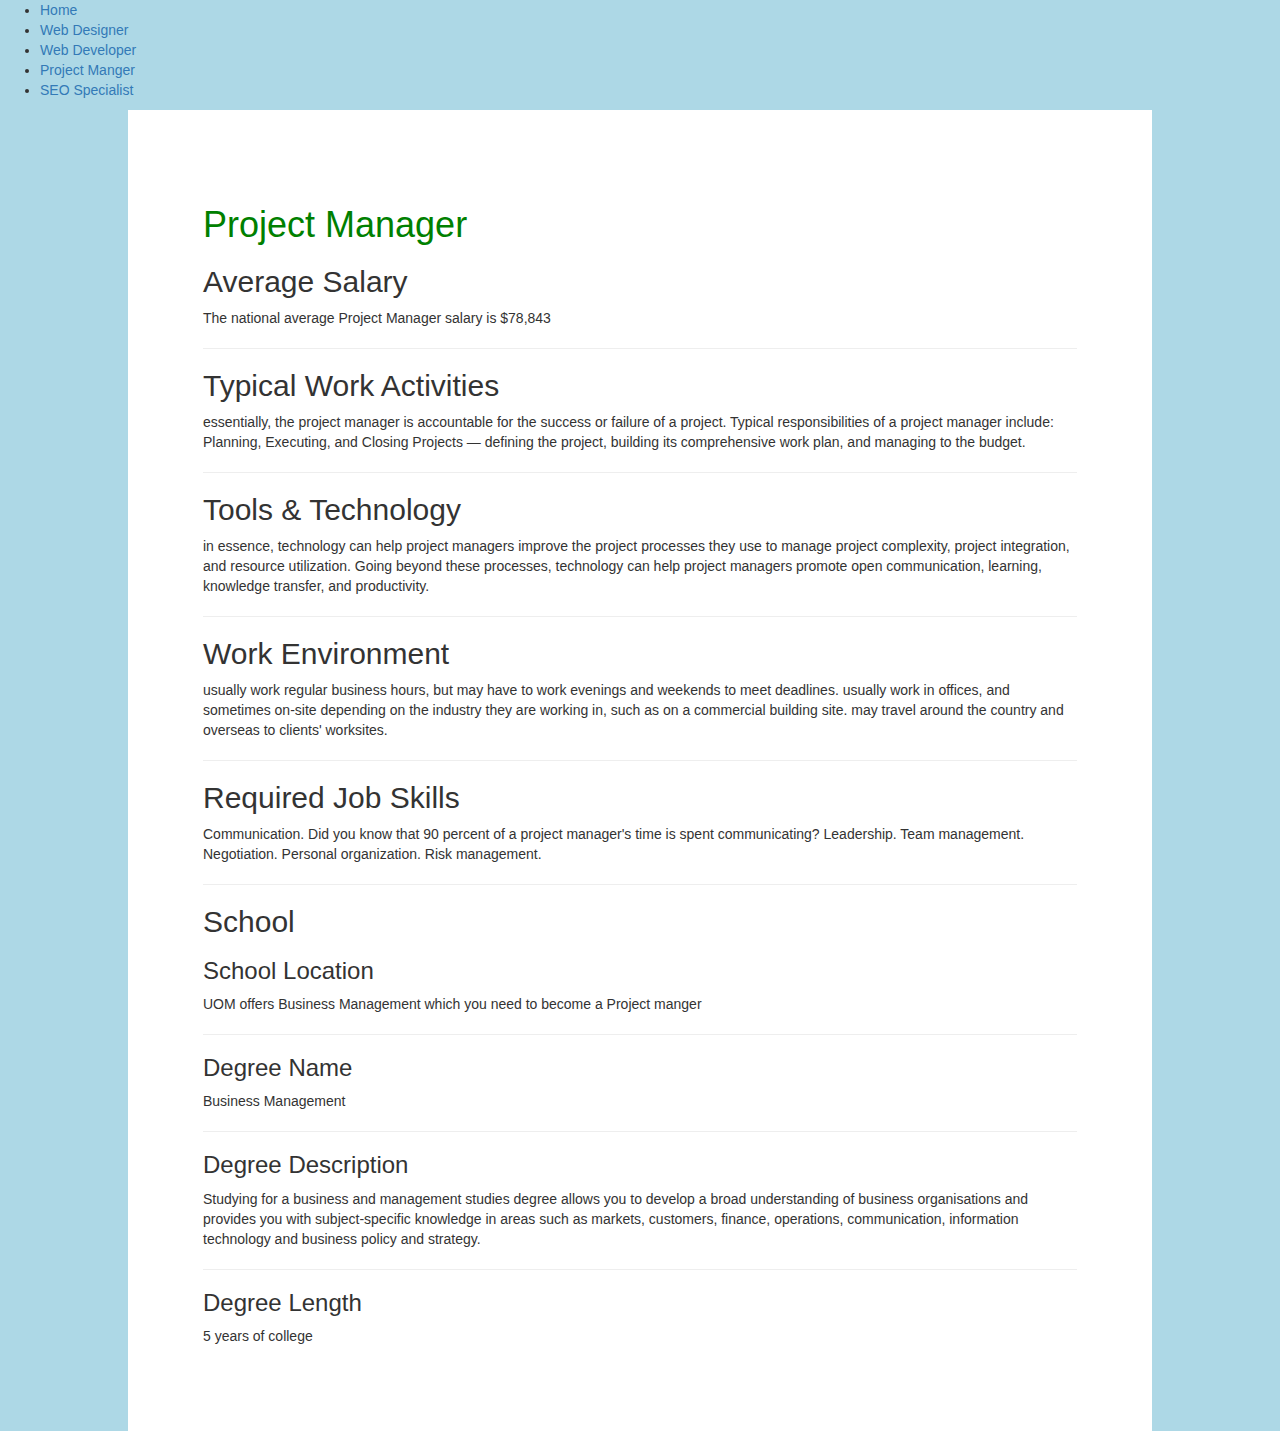
<file: project-manger.html>
<!DOCTYPE html>
<html lang="en">
  <head>
    <meta charset="utf-8">
    <meta http-equiv="X-UA-Compatible" content="IE=edge">
    <meta name="viewport" content="width=device-width, initial-scale=1">
    <!-- The above 3 meta tags *must* come first in the head; any other head content must come *after* these tags -->

    <!-- Page Title -->
    <title>Bootstrap Practice</title>

    <!-- Bootstrap -->
    <!-- DON'T DELETE THIS -->
    <link rel="stylesheet" href="https://maxcdn.bootstrapcdn.com/bootstrap/3.3.7/css/bootstrap.min.css" integrity="sha384-BVYiiSIFeK1dGmJRAkycuHAHRg32OmUcww7on3RYdg4Va+PmSTsz/K68vbdEjh4u" crossorigin="anonymous">

    <!-- YOUR CSS FILE -->
    <link rel="stylesheet" type="text/css" href="css/main.css">

    <!-- HTML5 shim and Respond.js for IE8 support of HTML5 elements and media queries -->
    <!-- WARNING: Respond.js doesn't work if you view the page via file:// -->
    <!--[if lt IE 9]>
      <script src="https://oss.maxcdn.com/html5shiv/3.7.3/html5shiv.min.js"></script>
      <script src="https://oss.maxcdn.com/respond/1.4.2/respond.min.js"></script>
    <![endif]-->
  </head>
  
  <body>
    <!--Your HTML Starts Here :: Hint, you must put your grid in a .container div. -->
    <nav>
      <ul>
      <li>
        <a href="index.html"> Home </a>
      </li>
      <li>
        <a href=" Web-designer.html"> Web Designer </a>
      </li>
      <li>
        <a href="web-developer.html"> Web Developer</a>
      </li>
      <li>
        <a href="Project-Manger.html">Project Manger</a>
      </li>
        <li><a href="Seo-Specialist.html"> SEO Specialist</a>
      </li>
      </ul>
    </nav>

    <div class="main-content">
    	<h1>Project Manager</h1>
    	<h2>Average Salary</h2>
    	<p>The national average Project Manager salary is $78,843</p>
    	<hr>
    	<h2>Typical Work Activities</h2>
    	<p>essentially, the project manager is accountable for the success or failure of a project. Typical responsibilities of a project manager include: Planning, Executing, and Closing Projects — defining the project, building its comprehensive work plan, and managing to the budget.</p>
    	<hr>
    	<h2>Tools &amp; Technology</h2>
    	<p>in essence, technology can help project managers improve the project processes they use to manage project complexity, project integration, and resource utilization. Going beyond these processes, technology can help project managers promote open communication, learning, knowledge transfer, and productivity.</p>
    	<hr>
    	<h2>Work Environment</h2>
    	<p>usually work regular business hours, but may have to work evenings and weekends to meet deadlines. usually work in offices, and sometimes on-site depending on the industry they are working in, such as on a commercial building site. may travel around the country and overseas to clients' worksites.</p>
    	<hr>
    	<h2>Required Job Skills</h2>
    	<p>Communication. Did you know that 90 percent of a project manager's time is spent communicating? 
    Leadership. 
    Team management. 
    Negotiation. 
    Personal organization.
    Risk management.</p>
    	<hr>
    	<h2>School</h2>
    	<h3>School Location</h3>
    	<p>UOM offers Business Management which you need to become a Project manger</p>
    	<hr>
    	<h3>Degree Name</h3>
    	<p>Business Management</p>
    	<hr>
    	<h3>Degree Description</h3>
    	<p>Studying for a business and management studies degree allows you to develop a broad understanding of business organisations and provides you with subject-specific knowledge in areas such as markets, customers, finance, operations, communication, information technology and business policy and strategy.</p>
    	<hr>
    	<h3>Degree Length</h3>
    	<p>5 years of college</p>
    </div>
    

    <!-- DON'T DELETE THIS. DO NOT PUT ANY ADDITIONAL HTML BELOW THIS POINT. jQuery (necessary for Bootstrap's JavaScript plugins) -->
    <script src="https://ajax.googleapis.com/ajax/libs/jquery/1.12.4/jquery.min.js"></script>
    <!-- Latest compiled and minified JavaScript -->
	  <script src="https://maxcdn.bootstrapcdn.com/bootstrap/3.3.7/js/bootstrap.min.js" integrity="sha384-Tc5IQib027qvyjSMfHjOMaLkfuWVxZxUPnCJA7l2mCWNIpG9mGCD8wGNIcPD7Txa" crossorigin="anonymous"></script>
  </body>
</html>
</file>
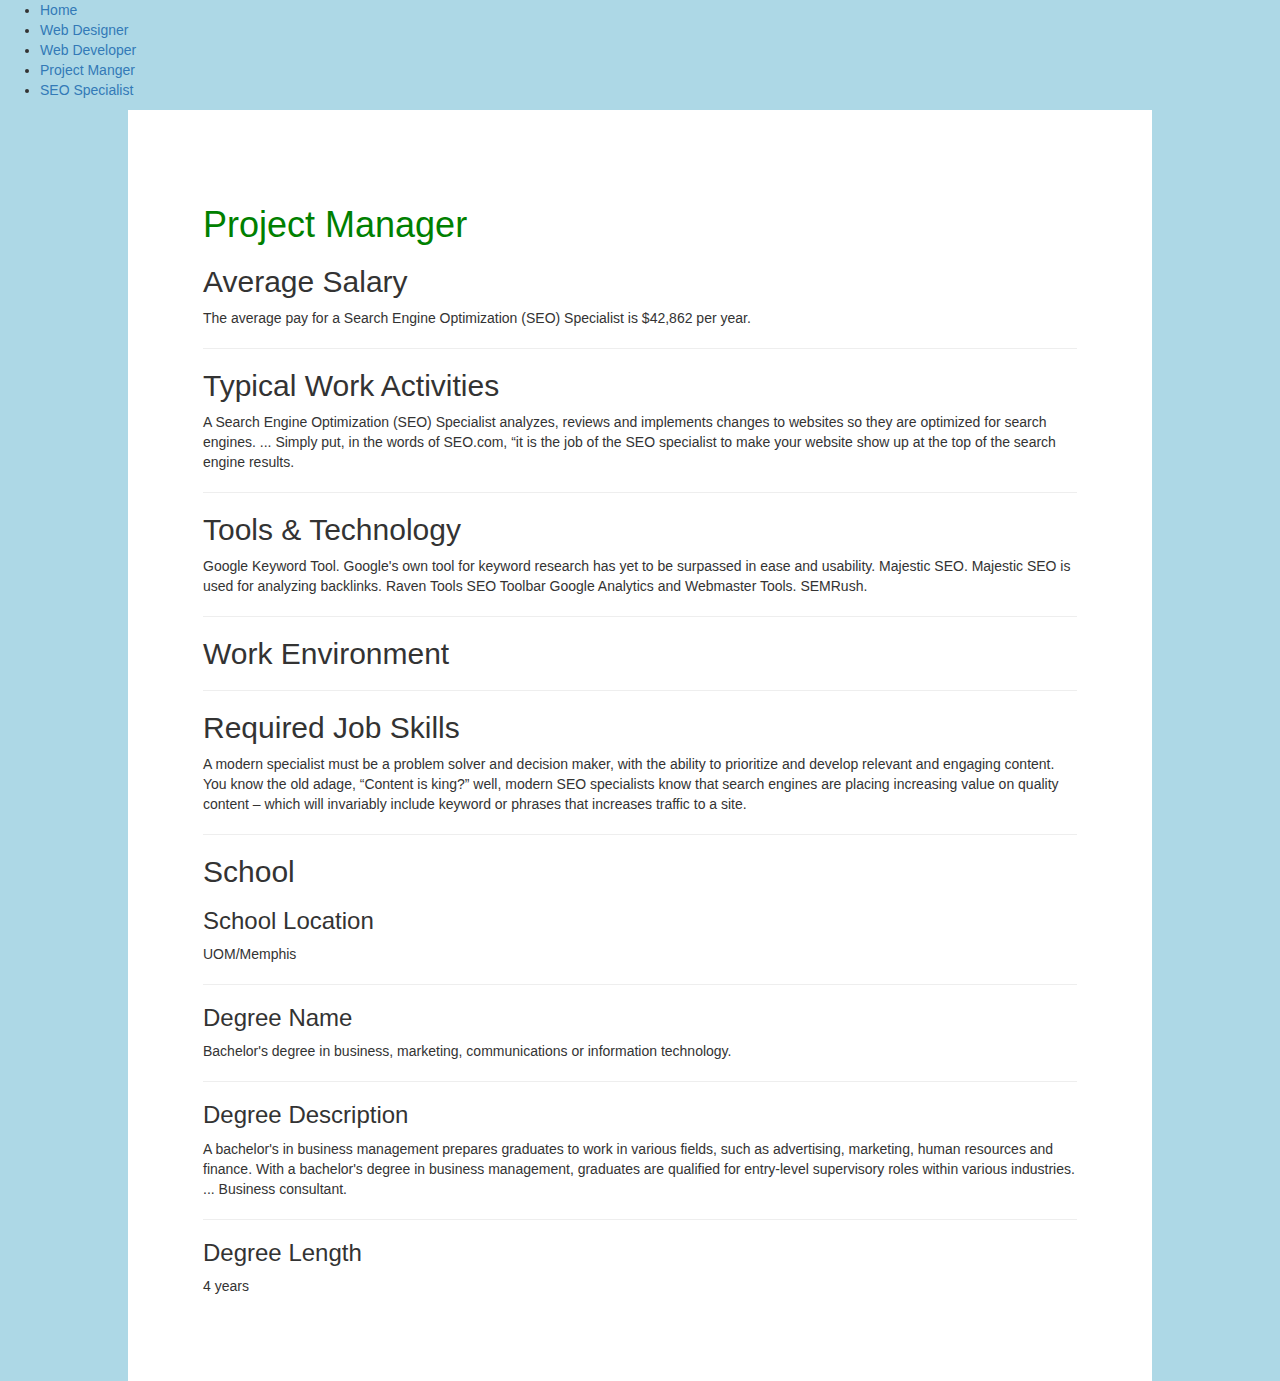
<file: seo-specialist.html>
<!DOCTYPE html>
<html lang="en">
  <head>
    <meta charset="utf-8">
    <meta http-equiv="X-UA-Compatible" content="IE=edge">
    <meta name="viewport" content="width=device-width, initial-scale=1">
    <!-- The above 3 meta tags *must* come first in the head; any other head content must come *after* these tags -->

    <!-- Page Title -->
    <title>Bootstrap Practice</title>

    <!-- Bootstrap -->
    <!-- DON'T DELETE THIS -->
    <link rel="stylesheet" href="https://maxcdn.bootstrapcdn.com/bootstrap/3.3.7/css/bootstrap.min.css" integrity="sha384-BVYiiSIFeK1dGmJRAkycuHAHRg32OmUcww7on3RYdg4Va+PmSTsz/K68vbdEjh4u" crossorigin="anonymous">

    <!-- YOUR CSS FILE -->
    <link rel="stylesheet" type="text/css" href="css/main.css">

    <!-- HTML5 shim and Respond.js for IE8 support of HTML5 elements and media queries -->
    <!-- WARNING: Respond.js doesn't work if you view the page via file:// -->
    <!--[if lt IE 9]>
      <script src="https://oss.maxcdn.com/html5shiv/3.7.3/html5shiv.min.js"></script>
      <script src="https://oss.maxcdn.com/respond/1.4.2/respond.min.js"></script>
    <![endif]-->
  </head>
  
  <body>
    <!--Your HTML Starts Here :: Hint, you must put your grid in a .container div. -->
    <nav>
      <ul>
      <li>
        <a href="index.html"> Home </a>
      </li>
      <li>
        <a href=" Web-designer.html"> Web Designer </a>
      </li>
      <li>
        <a href="web-developer.html"> Web Developer</a>
      </li>
      <li>
        <a href="Project-Manger.html">Project Manger</a>
      </li>
        <li><a href="Seo-Specialist.html"> SEO Specialist</a>
      </li>
      </ul>
    </nav>

    <div class="main-content">
      <h1>Project Manager</h1>
      <h2>Average Salary</h2>
      <p>The average pay for a Search Engine Optimization (SEO) Specialist is $42,862 per year.</p>
      <hr>
      <h2>Typical Work Activities</h2>
      <p>A Search Engine Optimization (SEO) Specialist analyzes, reviews and implements changes to websites so they are optimized for search engines. ... Simply put, in the words of SEO.com, “it is the job of the SEO specialist to make your website show up at the top of the search engine results.</p>
      <hr>
      <h2>Tools &amp; Technology</h2>
      <p> Google Keyword Tool. Google's own tool for keyword research has yet to be surpassed in ease and usability.
    Majestic SEO. Majestic SEO is used for analyzing backlinks. 
    Raven Tools
    SEO Toolbar
    Google Analytics and Webmaster Tools. 
    SEMRush.</p>
      <hr>
      <h2>Work Environment</h2>
      <p></p>
      <hr>
      <h2>Required Job Skills</h2>
      <p>A modern specialist must be a problem solver and decision maker, with the ability to prioritize and develop relevant and engaging content. You know the old adage, “Content is king?” well, modern SEO specialists know that search engines are placing increasing value on quality content – which will invariably include keyword or phrases that increases traffic to a site.</p>
      <hr>
      <h2>School</h2>
      <h3>School Location</h3>
      <p>UOM/Memphis</p>
      <hr>
      <h3>Degree Name</h3>
      <p>Bachelor's degree in business, marketing, communications or information technology.</p>
      <hr>
      <h3>Degree Description</h3>
      <p>A bachelor's in business management prepares graduates to work in various fields, such as advertising, marketing, human resources and finance. With a bachelor's degree in business management, graduates are qualified for entry-level supervisory roles within various industries. ... Business consultant.</p>
      <hr>
      <h3>Degree Length</h3>
      <p>4 years</p>
    </div>


    

    <!-- DON'T DELETE THIS. DO NOT PUT ANY ADDITIONAL HTML BELOW THIS POINT. jQuery (necessary for Bootstrap's JavaScript plugins) -->
    <script src="https://ajax.googleapis.com/ajax/libs/jquery/1.12.4/jquery.min.js"></script>
    <!-- Latest compiled and minified JavaScript -->
	  <script src="https://maxcdn.bootstrapcdn.com/bootstrap/3.3.7/js/bootstrap.min.js" integrity="sha384-Tc5IQib027qvyjSMfHjOMaLkfuWVxZxUPnCJA7l2mCWNIpG9mGCD8wGNIcPD7Txa" crossorigin="anonymous"></script>
  </body>
</html>
</file>
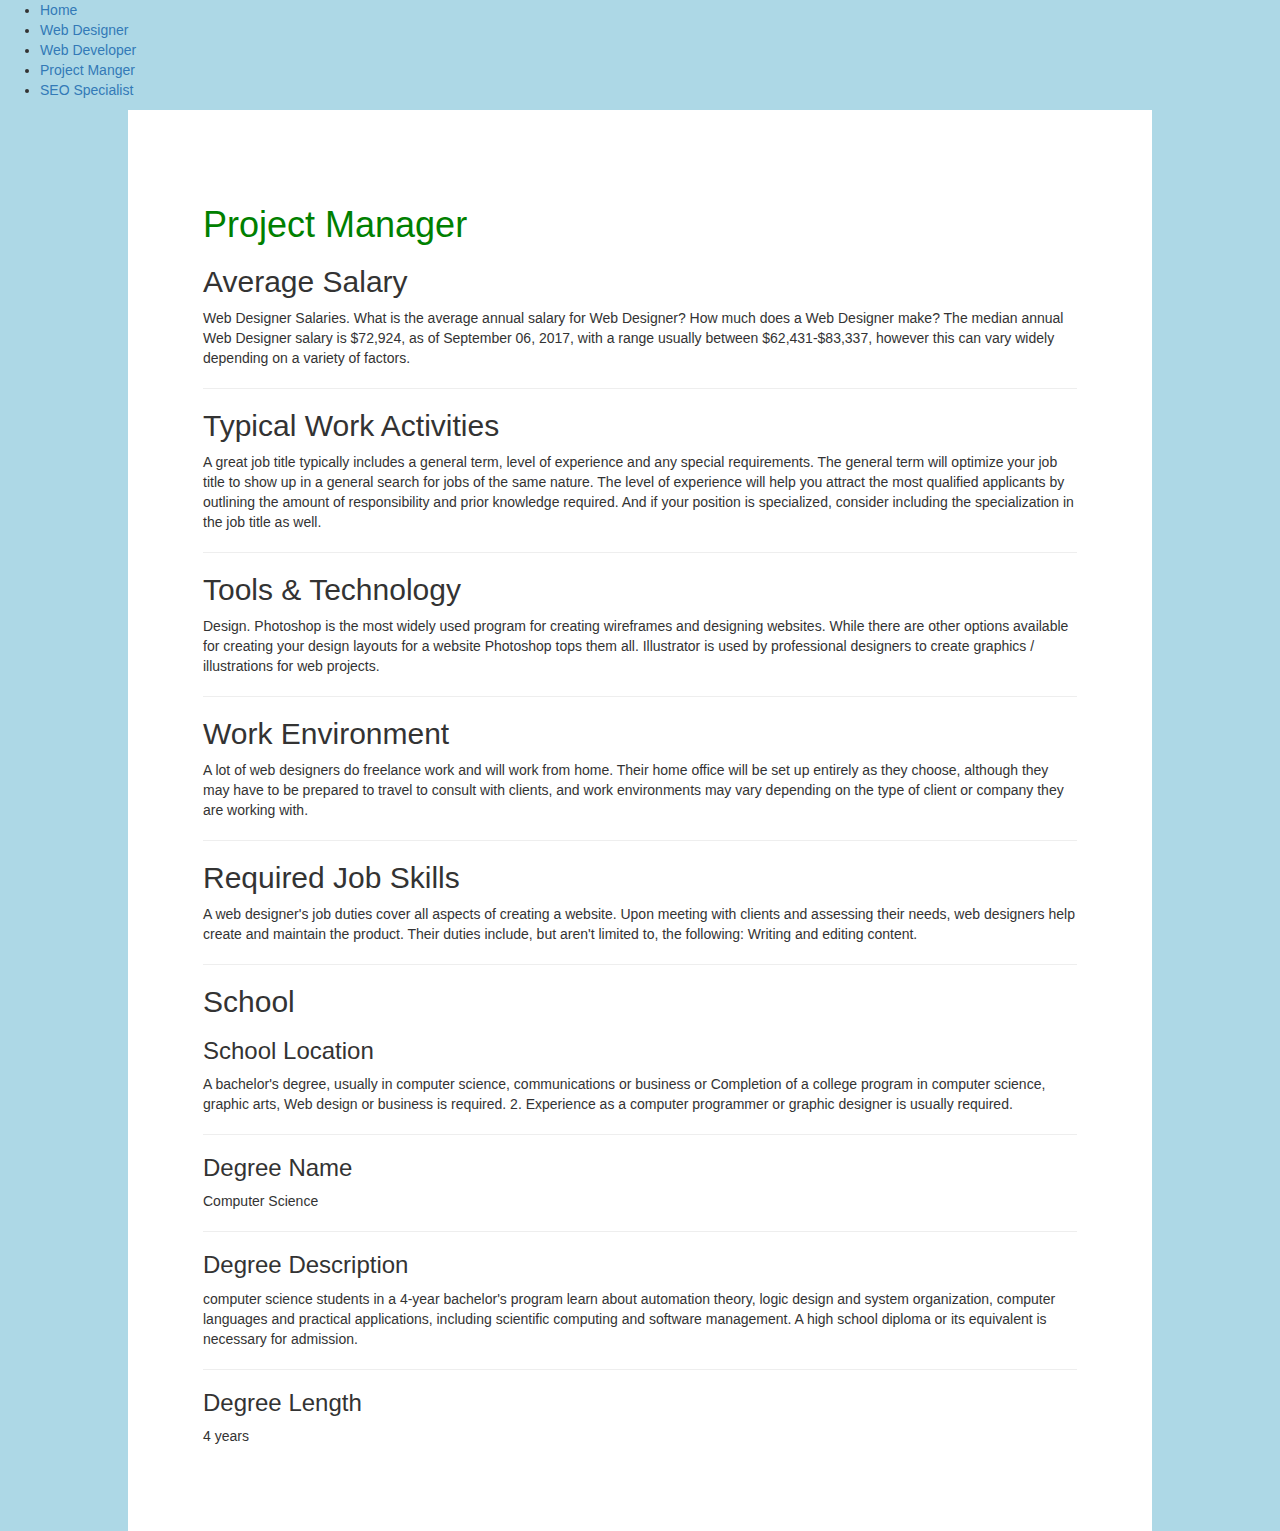
<file: web-designer.html>
<!DOCTYPE html>
<html lang="en">
  <head>
    <meta charset="utf-8">
    <meta http-equiv="X-UA-Compatible" content="IE=edge">
    <meta name="viewport" content="width=device-width, initial-scale=1">
    <!-- The above 3 meta tags *must* come first in the head; any other head content must come *after* these tags -->

    <!-- Page Title -->
    <title>Bootstrap Practice</title>

    <!-- Bootstrap -->
    <!-- DON'T DELETE THIS -->
    <link rel="stylesheet" href="https://maxcdn.bootstrapcdn.com/bootstrap/3.3.7/css/bootstrap.min.css" integrity="sha384-BVYiiSIFeK1dGmJRAkycuHAHRg32OmUcww7on3RYdg4Va+PmSTsz/K68vbdEjh4u" crossorigin="anonymous">

    <!-- YOUR CSS FILE -->
    <link rel="stylesheet" type="text/css" href="css/main.css">

    <!-- HTML5 shim and Respond.js for IE8 support of HTML5 elements and media queries -->
    <!-- WARNING: Respond.js doesn't work if you view the page via file:// -->
    <!--[if lt IE 9]>
      <script src="https://oss.maxcdn.com/html5shiv/3.7.3/html5shiv.min.js"></script>
      <script src="https://oss.maxcdn.com/respond/1.4.2/respond.min.js"></script>
    <![endif]-->
  </head>
  
  <body>
    <!--Your HTML Starts Here :: Hint, you must put your grid in a .container div. -->
    <nav>
      <ul>
      <li>
        <a href="index.html"> Home </a>
      </li>
      <li>
        <a href=" Web-designer.html"> Web Designer </a>
      </li>
      <li>
        <a href="web-developer.html"> Web Developer</a>
      </li>
      <li>
        <a href="Project-Manger.html">Project Manger</a>
      </li>
        <li><a href="Seo-Specialist.html"> SEO Specialist</a>
      </li>
      </ul>
    </nav>

    <div class="main-content">
      <h1>Project Manager</h1>
      <h2>Average Salary</h2>
      <p>Web Designer Salaries. What is the average annual salary for Web Designer? How much does a Web Designer make? The median annual Web Designer salary is $72,924, as of September 06, 2017, with a range usually between $62,431-$83,337, however this can vary widely depending on a variety of factors.</p>
      <hr>
      <h2>Typical Work Activities</h2>
      <p>A great job title typically includes a general term, level of experience and any special requirements. The general term will optimize your job title to show up in a general search for jobs of the same nature. The level of experience will help you attract the most qualified applicants by outlining the amount of responsibility and prior knowledge required. And if your position is specialized, consider including the specialization in the job title as well. </p>
      <hr>
      <h2>Tools &amp; Technology</h2>
      <p>Design. Photoshop is the most widely used program for creating wireframes and designing websites. While there are other options available for creating your design layouts for a website Photoshop tops them all. Illustrator is used by professional designers to create graphics / illustrations for web projects.</p>
      <hr>
      <h2>Work Environment</h2>
      <p>A lot of web designers do freelance work and will work from home. Their home office will be set up entirely as they choose, although they may have to be prepared to travel to consult with clients, and work environments may vary depending on the type of client or company they are working with.</p>
      <hr>
      <h2>Required Job Skills</h2>
      <p>A web designer's job duties cover all aspects of creating a website. Upon meeting with clients and assessing their needs, web designers help create and maintain the product. Their duties include, but aren't limited to, the following: Writing and editing content.</p>
      <hr>
      <h2>School</h2>
      <h3>School Location</h3>
      <p>A bachelor's degree, usually in computer science, communications or business or Completion of a college program in computer science, graphic arts, Web design or business is required. 2. Experience as a computer programmer or graphic designer is usually required.</p>
      <hr>
      <h3>Degree Name</h3>
      <p>Computer Science</p>
      <hr>
      <h3>Degree Description</h3>
      <p>computer science students in a 4-year bachelor's program learn about automation theory, logic design and system organization, computer languages and practical applications, including scientific computing and software management. A high school diploma or its equivalent is necessary for admission.</p>
      <hr>
      <h3>Degree Length</h3>
      <p> 4 years </p>
    </div>


    

    <!-- DON'T DELETE THIS. DO NOT PUT ANY ADDITIONAL HTML BELOW THIS POINT. jQuery (necessary for Bootstrap's JavaScript plugins) -->
    <script src="https://ajax.googleapis.com/ajax/libs/jquery/1.12.4/jquery.min.js"></script>
    <!-- Latest compiled and minified JavaScript -->
	  <script src="https://maxcdn.bootstrapcdn.com/bootstrap/3.3.7/js/bootstrap.min.js" integrity="sha384-Tc5IQib027qvyjSMfHjOMaLkfuWVxZxUPnCJA7l2mCWNIpG9mGCD8wGNIcPD7Txa" crossorigin="anonymous"></script>
  </body>
</html>
</file>
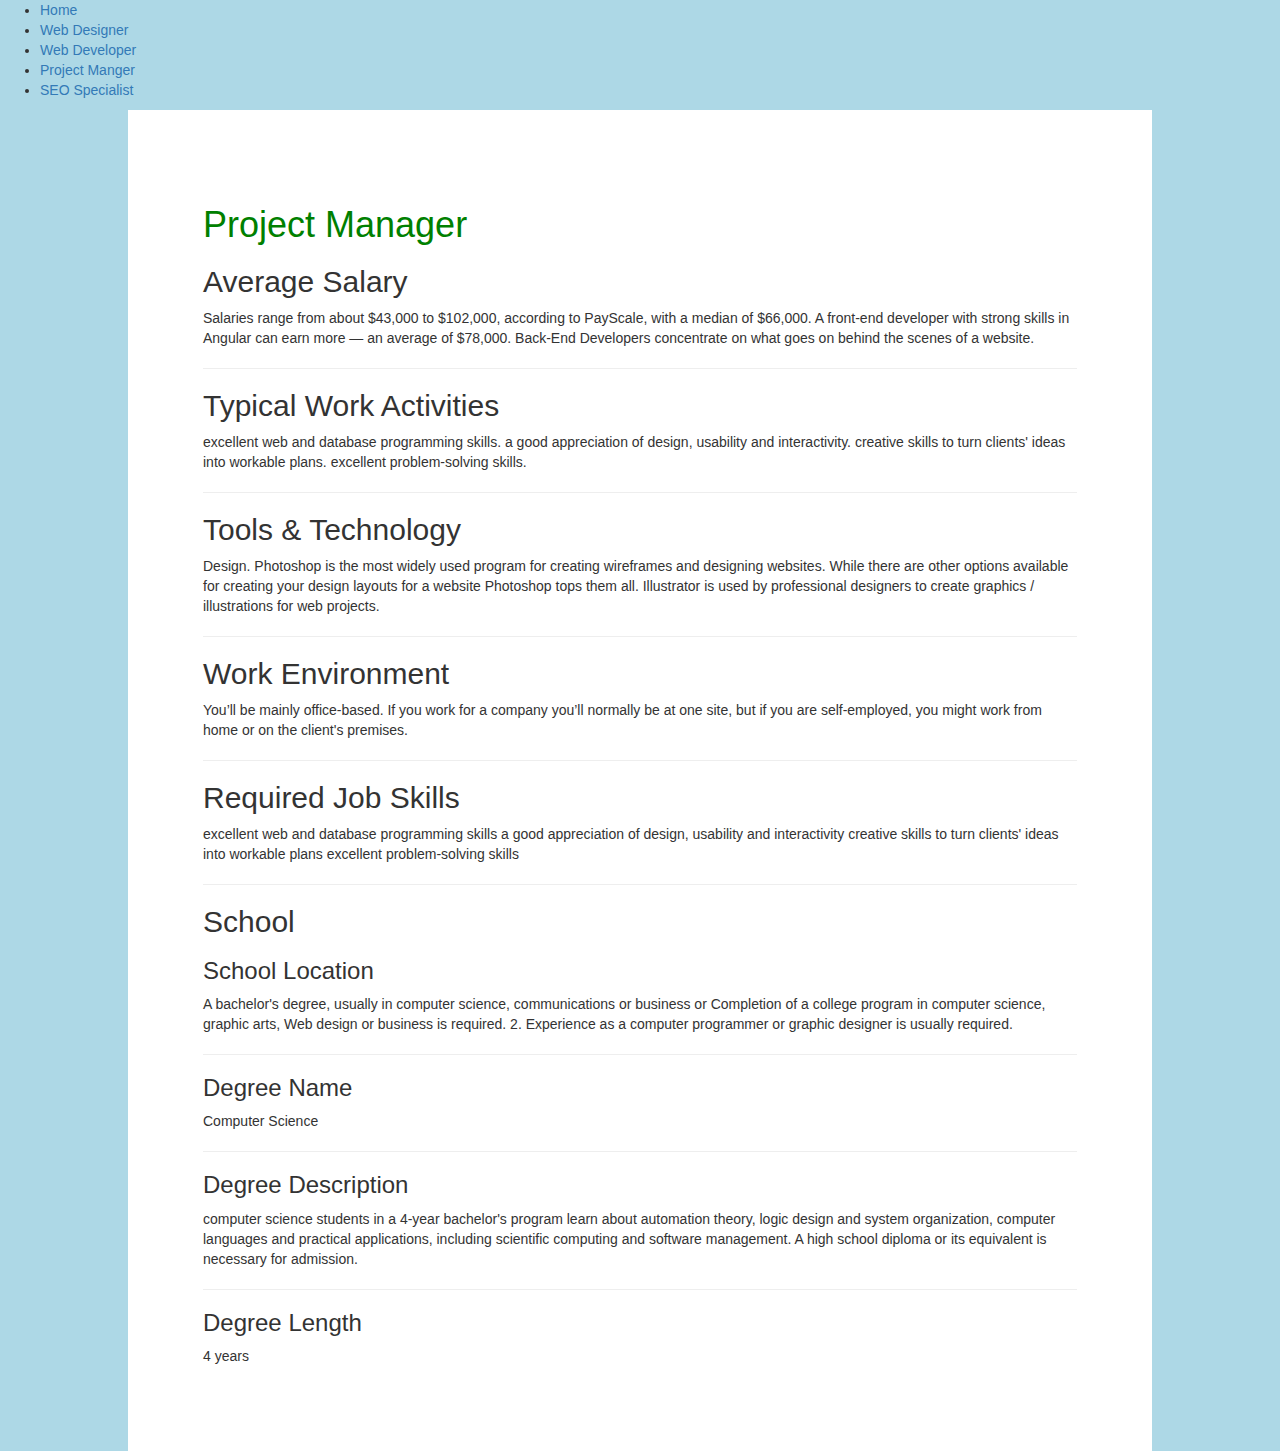
<file: web-developer.html>
<!DOCTYPE html>
<html lang="en">
  <head>
    <meta charset="utf-8">
    <meta http-equiv="X-UA-Compatible" content="IE=edge">
    <meta name="viewport" content="width=device-width, initial-scale=1">
    <!-- The above 3 meta tags *must* come first in the head; any other head content must come *after* these tags -->

    <!-- Page Title -->
    <title>Bootstrap Practice</title>

    <!-- Bootstrap -->
    <!-- DON'T DELETE THIS -->
    <link rel="stylesheet" href="https://maxcdn.bootstrapcdn.com/bootstrap/3.3.7/css/bootstrap.min.css" integrity="sha384-BVYiiSIFeK1dGmJRAkycuHAHRg32OmUcww7on3RYdg4Va+PmSTsz/K68vbdEjh4u" crossorigin="anonymous">

    <!-- YOUR CSS FILE -->
    <link rel="stylesheet" type="text/css" href="css/main.css">

    <!-- HTML5 shim and Respond.js for IE8 support of HTML5 elements and media queries -->
    <!-- WARNING: Respond.js doesn't work if you view the page via file:// -->
    <!--[if lt IE 9]>
      <script src="https://oss.maxcdn.com/html5shiv/3.7.3/html5shiv.min.js"></script>
      <script src="https://oss.maxcdn.com/respond/1.4.2/respond.min.js"></script>
    <![endif]-->
  </head>
  
  <body>
    <!--Your HTML Starts Here :: Hint, you must put your grid in a .container div. -->
    <nav>
      <ul>
      <li>
        <a href="index.html"> Home </a>
      </li>
      <li>
        <a href=" Web-designer.html"> Web Designer </a>
      </li>
      <li>
        <a href="web-developer.html"> Web Developer</a>
      </li>
      <li>
        <a href="Project-Manger.html">Project Manger</a>
      </li>
        <li><a href="Seo-Specialist.html"> SEO Specialist</a>
      </li>
      </ul>
    </nav>

    <div class="main-content">
      <h1>Project Manager</h1>
      <h2>Average Salary</h2>
      <p>Salaries range from about $43,000 to $102,000, according to PayScale, with a median of $66,000. A front-end developer with strong skills in Angular can earn more — an average of $78,000. Back-End Developers concentrate on what goes on behind the scenes of a website.</p>
      <hr>
      <h2>Typical Work Activities</h2>
      <p> excellent web and database programming skills.
    a good appreciation of design, usability and interactivity.
    creative skills to turn clients' ideas into workable plans.
    excellent problem-solving skills.</p>
      <hr>
      <h2>Tools &amp; Technology</h2>
      <p>Design. Photoshop is the most widely used program for creating wireframes and designing websites. While there are other options available for creating your design layouts for a website Photoshop tops them all. Illustrator is used by professional designers to create graphics / illustrations for web projects.</p>
      <hr>
      <h2>Work Environment</h2>
      <p>You’ll be mainly office-based. If you work for a company you’ll normally be at one site, but if you are self-employed, you might work from home or on the client's premises. </p>
      <hr>
      <h2>Required Job Skills</h2>
      <p>
    excellent web and database programming skills
    a good appreciation of design, usability and interactivity
    creative skills to turn clients' ideas into workable plans
    excellent problem-solving skills
</p>
      <hr>
      <h2>School</h2>
      <h3>School Location</h3>
      <p>A bachelor's degree, usually in computer science, communications or business or Completion of a college program in computer science, graphic arts, Web design or business is required. 2. Experience as a computer programmer or graphic designer is usually required.</p>
      <hr>
      <h3>Degree Name</h3>
      <p>Computer Science</p>
      <hr>
      <h3>Degree Description</h3>
      <p>computer science students in a 4-year bachelor's program learn about automation theory, logic design and system organization, computer languages and practical applications, including scientific computing and software management. A high school diploma or its equivalent is necessary for admission.</p>
      <hr>
      <h3>Degree Length</h3>
      <p>4 years</p>
    </div>


    

    <!-- DON'T DELETE THIS. DO NOT PUT ANY ADDITIONAL HTML BELOW THIS POINT. jQuery (necessary for Bootstrap's JavaScript plugins) -->
    <script src="https://ajax.googleapis.com/ajax/libs/jquery/1.12.4/jquery.min.js"></script>
    <!-- Latest compiled and minified JavaScript -->
	  <script src="https://maxcdn.bootstrapcdn.com/bootstrap/3.3.7/js/bootstrap.min.js" integrity="sha384-Tc5IQib027qvyjSMfHjOMaLkfuWVxZxUPnCJA7l2mCWNIpG9mGCD8wGNIcPD7Txa" crossorigin="anonymous"></script>
  </body>
</html>
</file>
<file: css/main.css>
h1 {
    color: green;
}

body {
    background-color: lightblue;
}

.main-content {
	width: 80%;
	margin: 0 auto;
	background-color: #fff;
	padding: 75px;
}
</file>
